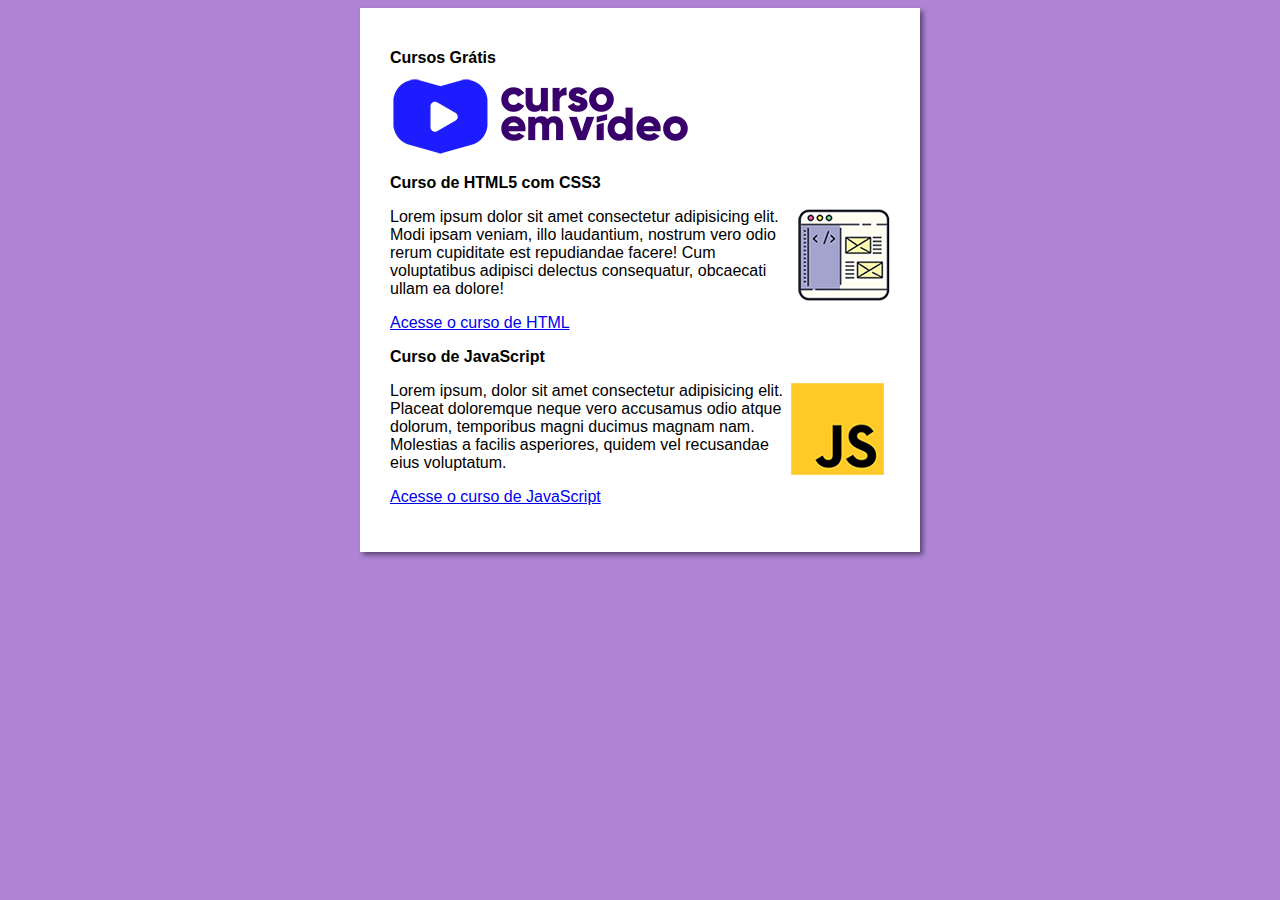
<file: index.html>
<!DOCTYPE html>
<html lang="pt-br">
<head>
    <meta charset="UTF-8">
    <meta name="viewport" content="width=device-width, initial-scale=1.0">
    <title>Curso em Vídeo</title>
    <link rel="stylesheet" href="estilos\style.css">
</head>
<body>
    <main>
        <header>
            <h1>Cursos Grátis</h1>
            <img src="imagens/curso-em-video-cor.png" alt="Curso em Vídeo">
        </header>
        <article>
            <h2>Curso de HTML5 com CSS3</h2>
            <img class="lado" src="imagens/curso-html-css.png" alt="Curso de HTML">
            <p>Lorem ipsum dolor sit amet consectetur adipisicing elit. Modi ipsam veniam, illo laudantium, nostrum vero odio rerum cupiditate est repudiandae facere! Cum voluptatibus adipisci delectus consequatur, obcaecati ullam ea dolore!</p>
            <p><a href="curso-html.html">Acesse o curso de HTML</a></p>
        </article>
        <article>
            <h2>Curso de JavaScript</h2>
            <img class="lado" src="imagens/curso-javascript.png" alt="Curso de JS">
            <p>Lorem ipsum, dolor sit amet consectetur adipisicing elit. Placeat doloremque neque vero accusamus odio atque dolorum, temporibus magni ducimus magnam nam. Molestias a facilis asperiores, quidem vel recusandae eius voluptatum.</p>
            <p><a href="curso-js.html">Acesse o curso de JavaScript</a></p>
        </article>
    </main>
</body>
</html>
</file>
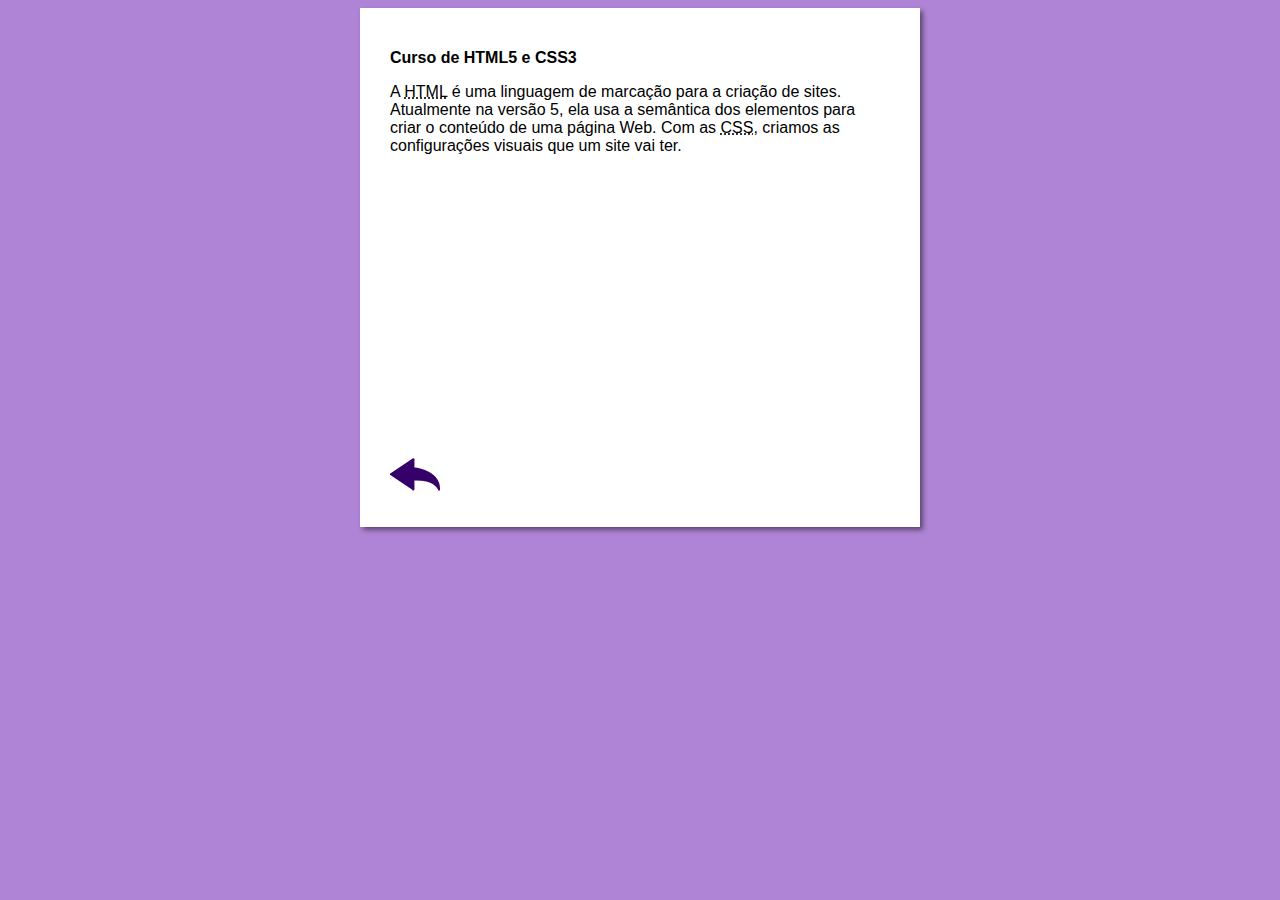
<file: curso-html.html>
<!DOCTYPE html>
<html lang="pt-br">
<head>
    <meta charset="UTF-8">
    <meta name="viewport" content="width=device-width, initial-scale=1.0">
    <title>Curso de HTML</title>
    <link rel="stylesheet" href="estilos/style.css">
</head>
<body>
    <main>
        <header>
            <h1>Curso de HTML5 e CSS3</h1>
        </header>
        <article>
            <p>A <abbr title="HyperText Markup Language">HTML</abbr> é uma linguagem de marcação para a criação de sites. Atualmente na versão 5, ela usa a semântica dos elementos para criar o conteúdo de uma página Web. Com as <abbr title="Cascading Style Sheets">CSS</abbr>, criamos as configurações visuais que um site vai ter.</p>

            <iframe width="500" height="281.25" src="https://www.youtube.com/embed/riSVzwlSnhw" frameborder="0" allow="accelerometer; autoplay; encrypted-media; gyroscope; picture-in-picture" allowfullscreen></iframe>

            <a href="index.html"><img src="imagens/btn-back.png" alt="Voltar"></a>
            
        </article>
    </main>
</body>
</html>
</file>
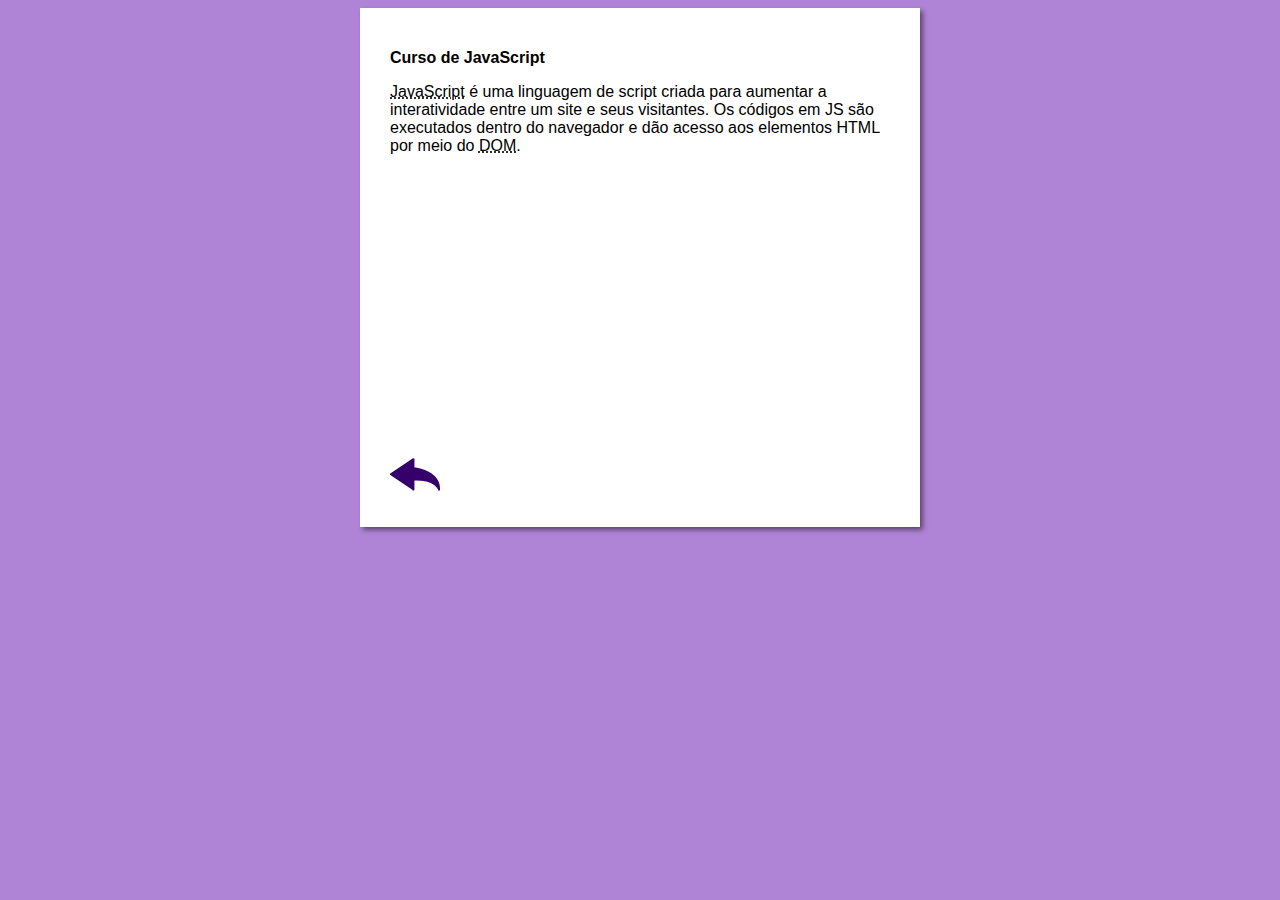
<file: curso-js.html>
<!DOCTYPE html>
<html lang="pt-br">
<head>
    <meta charset="UTF-8">
    <meta name="viewport" content="width=device-width, initial-scale=1.0">
    <title>Curso de JavaScript</title>
    <link rel="stylesheet" href="estilos/style.css">
</head>
<body>
    <main>
        <header>
            <h1>Curso de JavaScript</h1>
        </header>
        <article>
            <p><abbr title="JavaScript">JavaScript</abbr> é uma linguagem de script criada para aumentar a interatividade entre um site e seus visitantes. Os códigos em JS são executados dentro do navegador e dão acesso aos elementos HTML por meio do <abbr title="Document Object Model">DOM</abbr>.</p>

            <iframe width="500" height="281.25" src="https://www.youtube.com/embed/BXqUH86F-kA" frameborder="0" allow="accelerometer; autoplay; encrypted-media; gyroscope; picture-in-picture" allowfullscreen></iframe>

            <a href="index.html"><img src="imagens/btn-back.png" alt="Voltar"></a>
        </article>
    </main>
</body>
</html>
</file>
<file: estilos/style.css>
* {
    font-family: Arial, Helvetica, sans-serif;
    font-size: 16px;
}

body {
    background-color: rgb(175, 132, 214);
}

main {
    background-color: white;
    width: 500px;
    margin: auto;
    padding: 30px;
    box-shadow: 3px 3px 5px rgba(0, 0, 0, 0.473);
}

img.lado {
    float: right;
}
</file>
